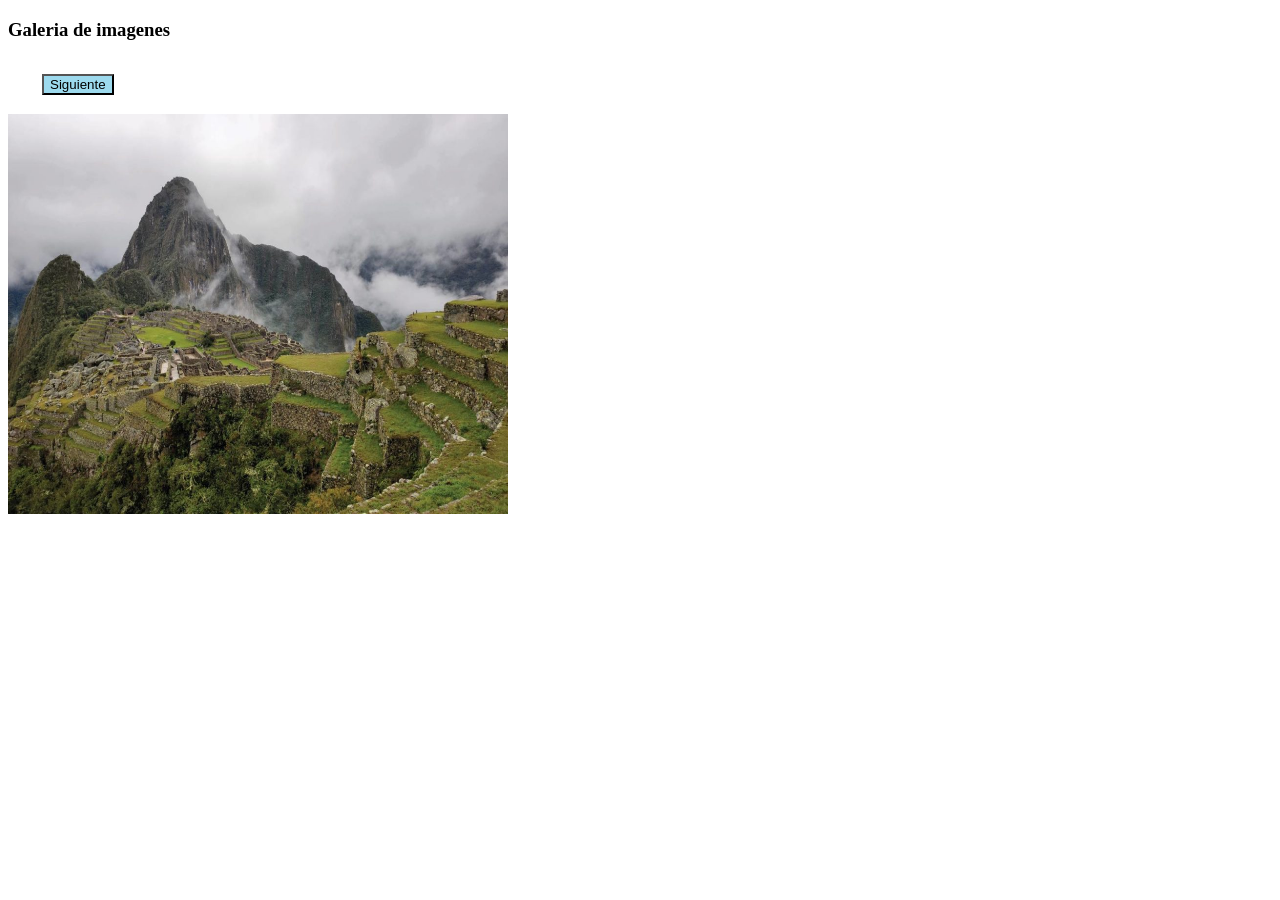
<file: index.html>
<!DOCTYPE html>
<html lang="en">
<head>
    <meta charset="UTF-8">
    <meta http-equiv="X-UA-Compatible" content="IE=edge">
    <meta name="viewport" content="width=device-width, initial-scale=1.0">
    <title>Galeria</title>
    <link rel="stylesheet" href="space.css">
    
</head>
<body>
    <header>
        <h3>Galeria de imagenes</h3>
    </header>
    <nav>
        <div class="estilo">
        <a href="Galeria2.html"><button class="btnsiguiente">Siguiente</button></a>
        </div>
    </nav>
    <section>
        <img src="img/MACHU-PICHU.jpg" alt="Machu Pichu" width="500" height="400"/>
    </section>
</body>
</html>
</file>
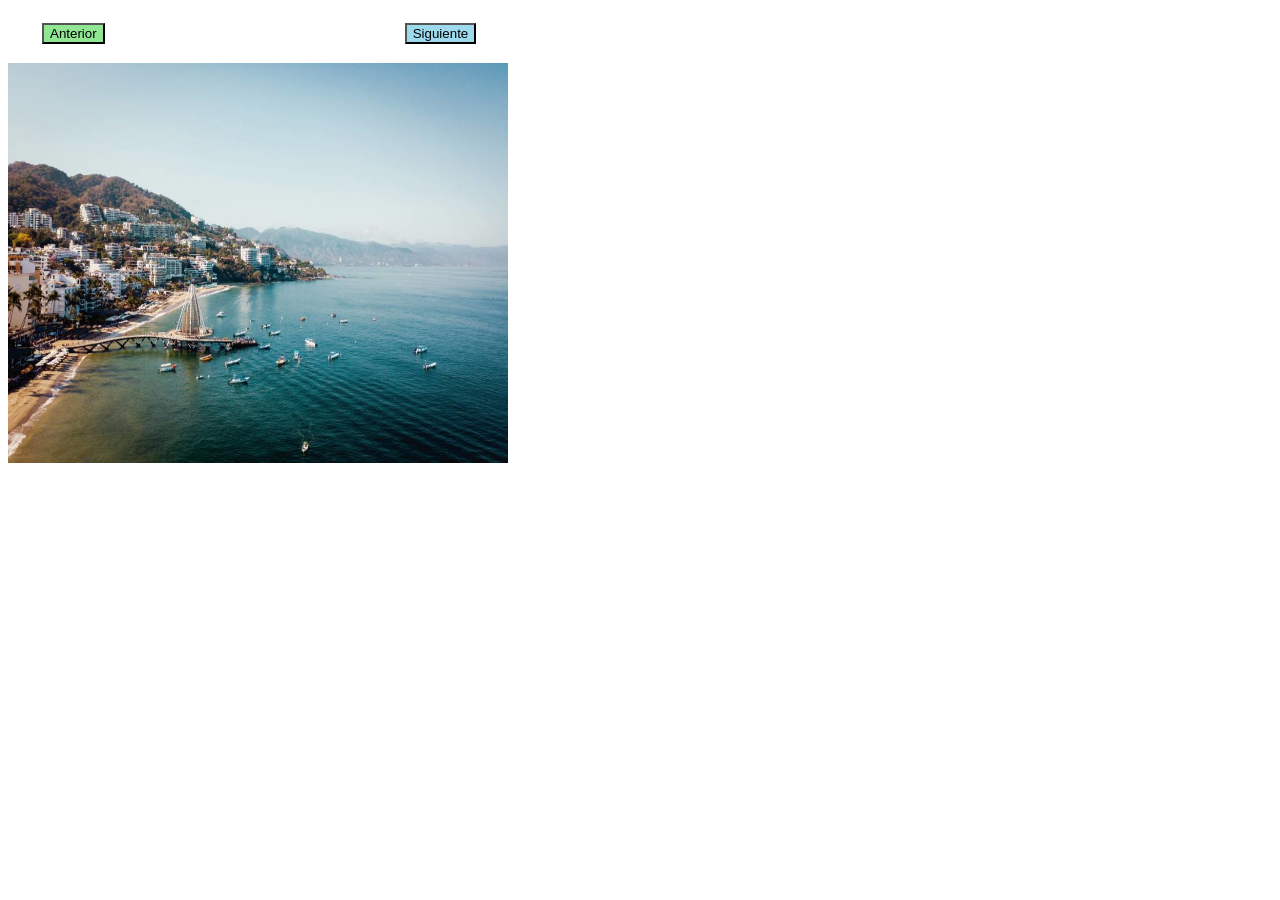
<file: Galeria2.html>
<!DOCTYPE html>
<html lang="en">
<head>
    <meta charset="UTF-8">
    <meta http-equiv="X-UA-Compatible" content="IE=edge">
    <meta name="viewport" content="width=device-width, initial-scale=1.0">
    <title>Galeria</title>
    <link rel="stylesheet" href="space.css">
</head>
<body>
    <nav>
        <div class="estilo">
            <a href="Galeria.html"><button class="btnanterior" >Anterior</button></a>
            <div class="space">
            </div>
            <a href="Galeria3.html"><button class="btnsiguiente">Siguiente</button></a>
        </div>
    </nav>
    <section>
        <img src="img/Puerto Vallarta.jpg" alt="puerto Vallarta" width="500" height="400"/>
    </section>
    
</body>
</html>
</file>
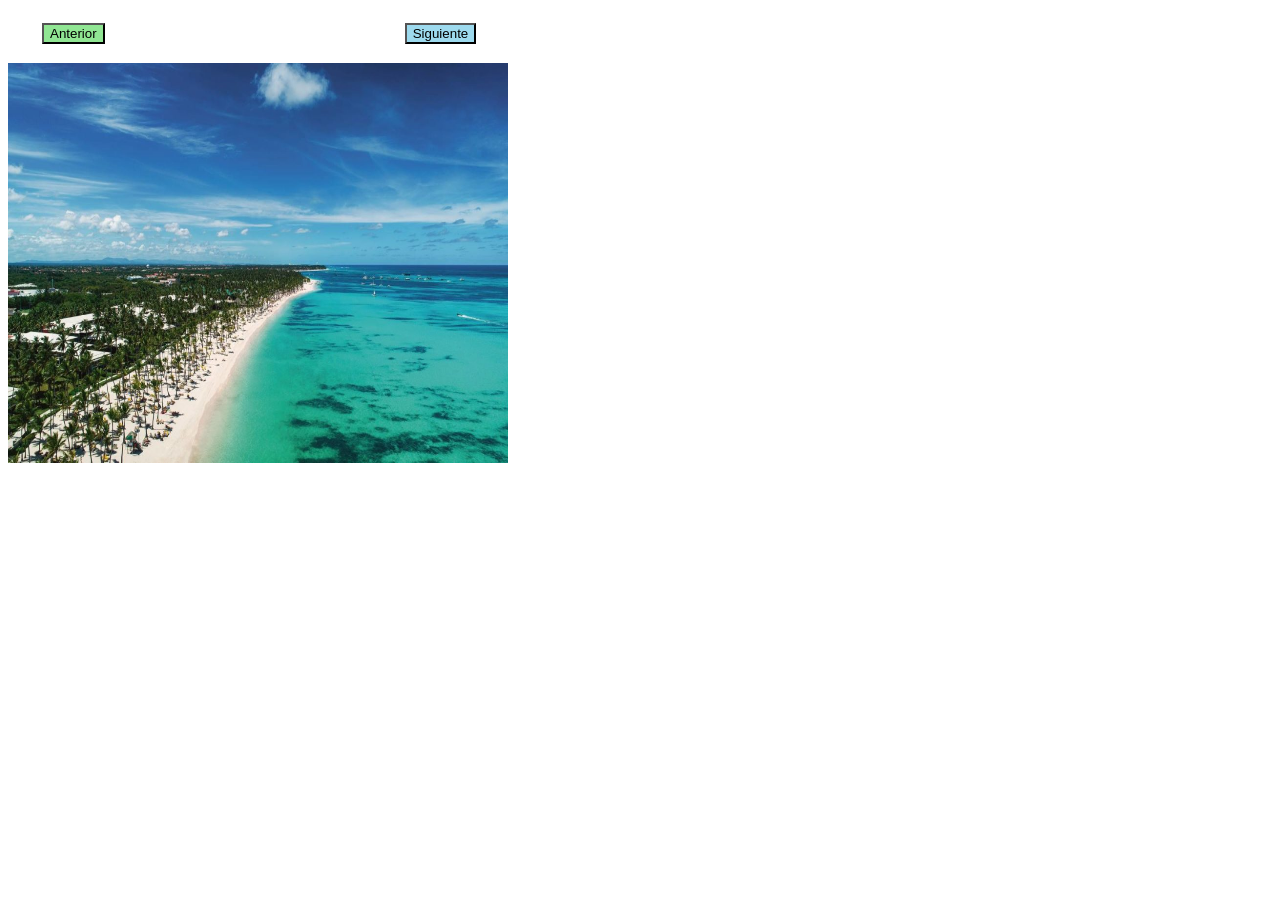
<file: Galeria3.html>
<!DOCTYPE html>
<html lang="en">
<head>
    <meta charset="UTF-8">
    <meta http-equiv="X-UA-Compatible" content="IE=edge">
    <meta name="viewport" content="width=device-width, initial-scale=1.0">
    <title>Galeria</title>
    <link rel="stylesheet" href="space.css">
</head>
<body>
    <nav>
        <div class="estilo">
        <a href="Galeria2.html"><button class="btnanterior">Anterior</button></a>
        <div class="space">
        </div>
        <a href="Galeria4.html"><button class="btnsiguiente"">Siguiente</button></a>
        </div>
    </nav>
    <section>
        <img src="img/Punta Cana.jpg" alt="Punta Cana" width="500" height="400"/>
    </section>
    
</body>
</html>
</file>
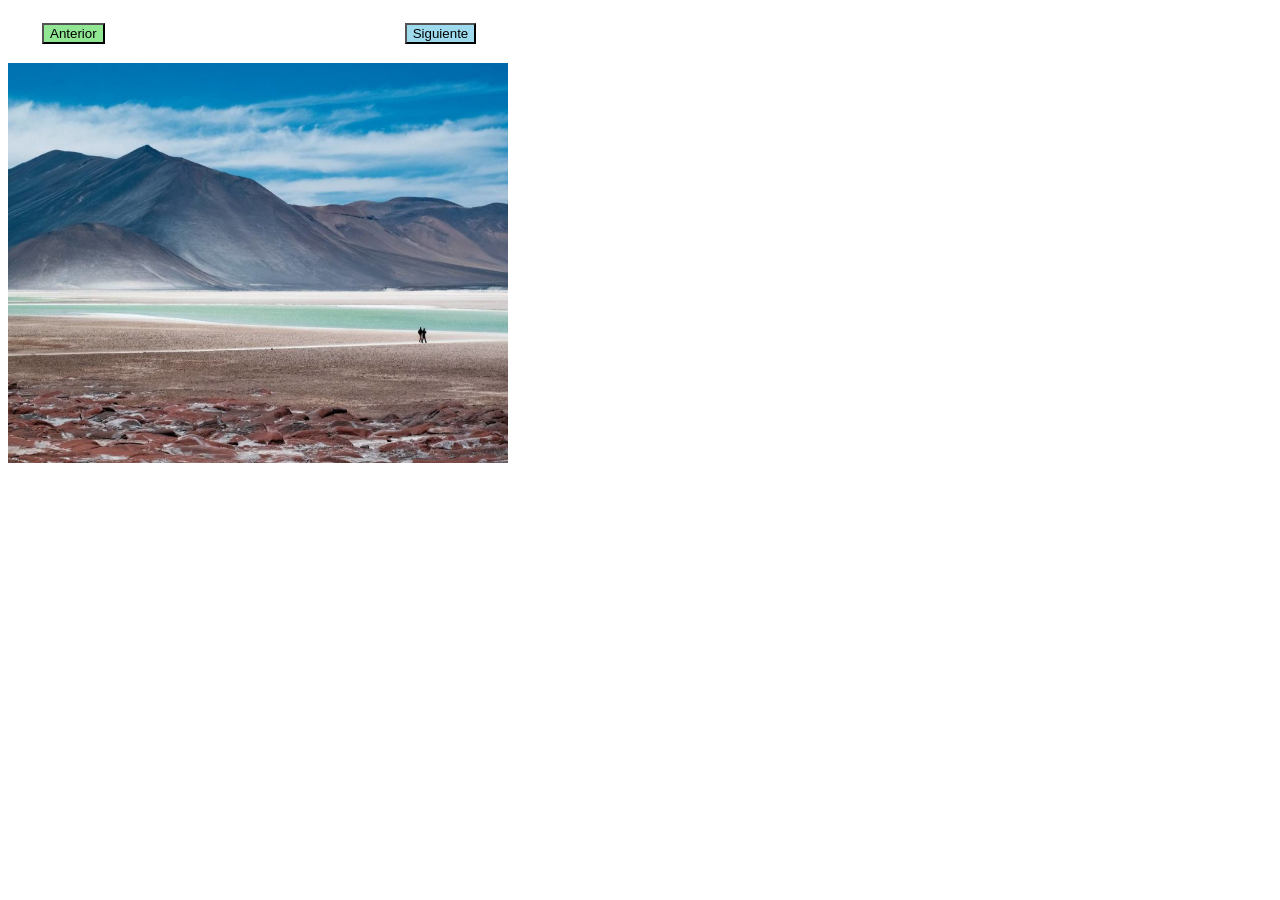
<file: Galeria4.html>
<!DOCTYPE html>
<html lang="en">
<head>
    <meta charset="UTF-8">
    <meta http-equiv="X-UA-Compatible" content="IE=edge">
    <meta name="viewport" content="width=device-width, initial-scale=1.0">
    <title>Galeria</title>
    <link rel="stylesheet" href="space.css">
</head>
<body>
    <nav>
        <div class="estilo">
        <a href="Galeria3.html"><button class="btnanterior">Anterior</button></a>
        <div class="space">
        </div>
        <a href="Galeria5.html"><button class="btnsiguiente">Siguiente</button></a>
        </div>
    </nav>
    <section>
        <img src="img/Atacama.jpg" alt="Atacama" width="500" height="400"/>
    </section>
    
</body>
</html>
</file>
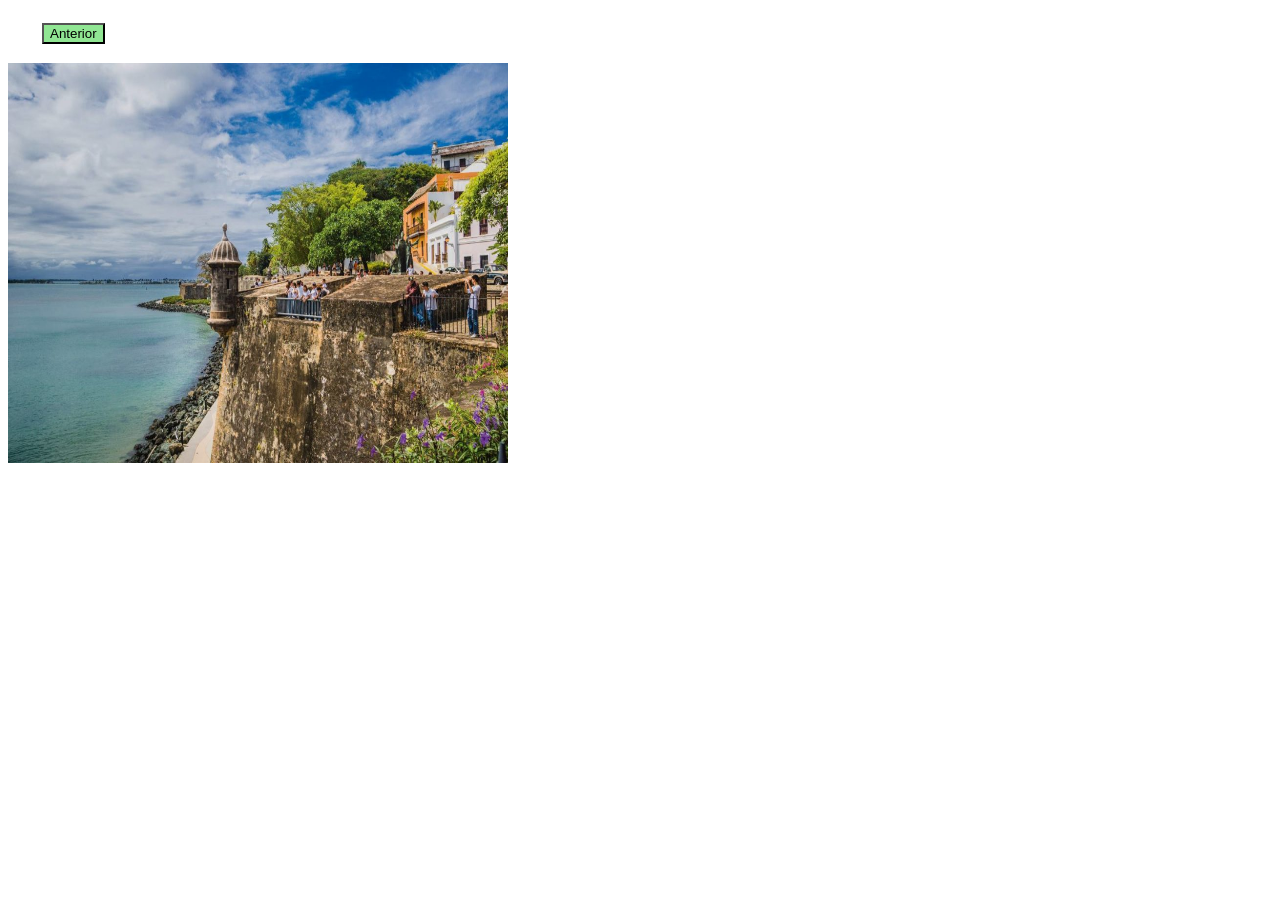
<file: Galeria5.html>
<!DOCTYPE html>
<html lang="en">
<head>
    <meta charset="UTF-8">
    <meta http-equiv="X-UA-Compatible" content="IE=edge">
    <meta name="viewport" content="width=device-width, initial-scale=1.0">
    <title>Galeria</title>
    <link rel="stylesheet" href="space.css">

</head>
<body>
    <nav>
        <div class="estilo">
        <a href="Galeria4.html"><button class="btnanterior">Anterior</button></a>
        </div>
    </nav>
    <section>
        <img src="img/San Juan.jpg" alt="San Juan" width="500" height="400"/>
    </section>
    
</body>
</html>
</file>
<file: space.css>
.space {
    width: 300px;
    height: auto;
    display: inline-block;
  }
  
  .estilo {
    border: 10px;
    color: #fff;
    padding: 15px 32px;
    text-align: center;
    text-decoration: none;
    display: flex;
    font-size: 16px;
    margin: 4px 2px;
    cursor: pointer;
  }
  
  .btnanterior {background-color: #90e693;} 
  .btnsiguiente {background-color: #9ddaee;}
</file>
